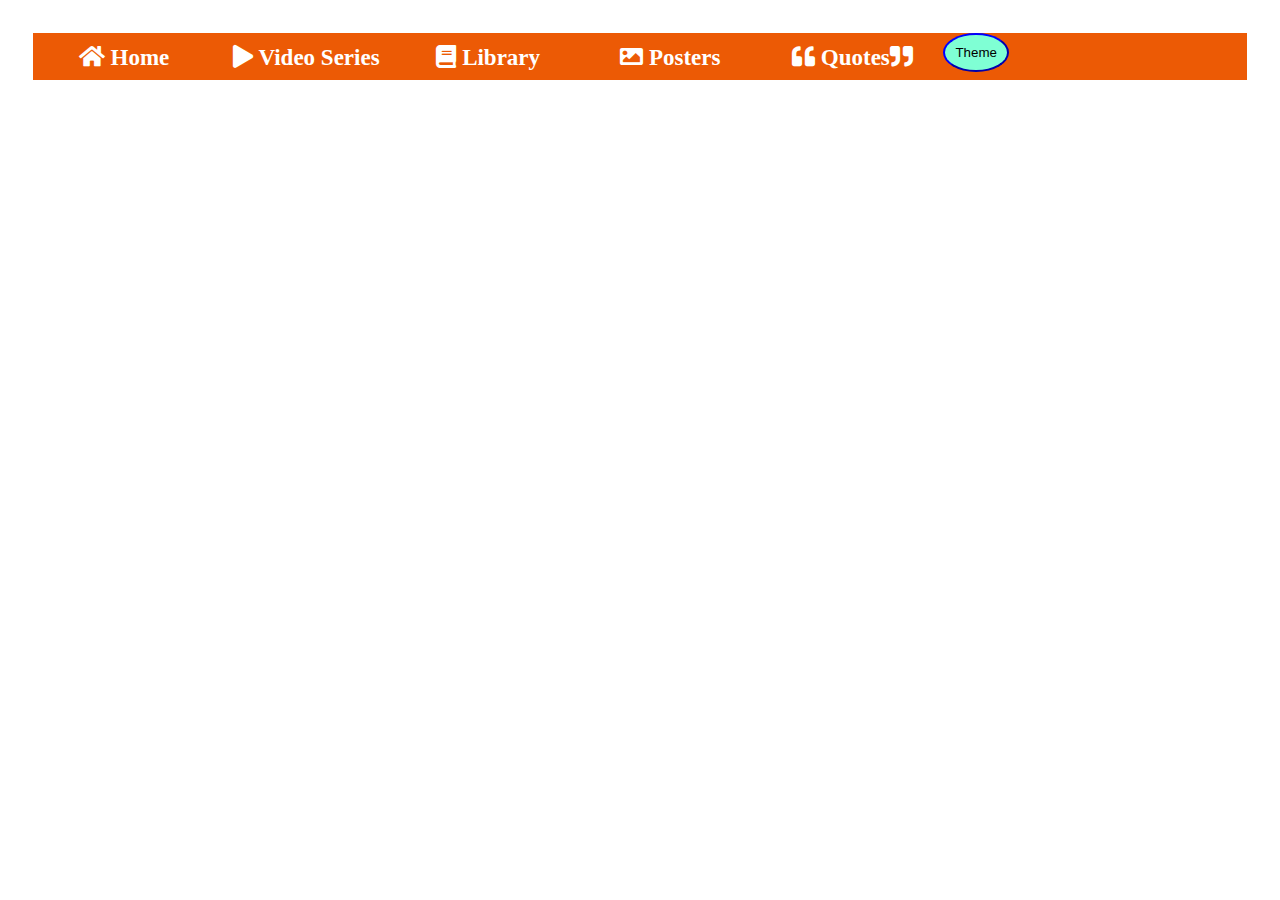
<file: CK web HTML.html>
<html>
    <head>
        <title>The Conscious Chirag ORG</title>
        <link rel="stylesheet" href="https://cdnjs.cloudflare.com/ajax/libs/font-awesome/5.15.3/css/all.min.css">
        <link rel="stylesheet" href="CK web CSS.css">
        
       
    </head>
    <body>
        <!--Icon Bar-->
        <div class="icon-bar">
            <a href="CK web HTML.html"><i class="fa fa-home"> Home</i></a> 
            <a href="Video Series HTML.html"><i class="fa fa-play"> Video Series</i></a> 
            <a href="Library  HTML.html"><i class="fa fa-book"> Library</i></a>
            <a href="#"><i class="fa fa-image"> Posters</i></a>
            <a href="Quotes HTML.html"><i class="fa fa-quote-left"> Quotes<i class="fa fa-quote-right"></i></i></a> 
            <i class="themeSwitch""><button onclick="myFunction()">Theme</button></i>
        </div>
        
        <script src="CK web JS.js"></script>
        <!--dark theme-->
        <script>
            function myFunction() {
               var element = document.body;
               element.classList.toggle("dark-mode");
            }
            </script>
    </body>
</html>
</file>
<file: CK web CSS.css>
.icon-bar {
    width: 100%; /* Full-width */
    background-color: #ec5a05; /* Dark-grey background */
    overflow:auto; 
}

.icon-bar a {
    float: left; /* Float links side by side */
    text-align: center; /* Center-align text */
    width: 15%; /* Equal width (5 icons with 20% width each = 100%) */
    padding: 12px 0; /* Some top and bottom padding */
    transition:cubic-bezier(0.075, 0.82, 0.165, 1) 0.3s ease; /* Add transition for hover effects */
    color: white; /* White text color */
    font-size: 23px; /* Increased font size */
}

.icon-bar a:hover {
    background-color: #cfbfbf; /* Add a hover color */
}

.active {
    background-color: #ccc; /* Make the active tab gray */
    color: #999; /* Make the text gray */
    border-radius: 0; /* Remove the border radius */
    font-size: 18px; /* Reduce the font size */
}

.container {
    display: inline-block;
    cursor: pointer;
}
.icon-bar a.active {
    background-color: #ccc; /* Make the active tab gray */
    color: #999; /* Make the text gray */
    border-radius: 0; /* Remove the border radius */
    font-size: 18px; /* Reduce the font size */
}

/* Style the button that is used to open and close the collapsible content */
.collapsible {
    background-color: #eee;
    color: #444;
    cursor: pointer;
    padding: 18px;
    width: 100%;
    border: none;
    text-align: left;
    outline: none;
    font-size: 15px;
  }
  
  /* Add a background color to the button if it is clicked on (add the .active class with JS), and when you move the mouse over it (hover) */
  .active, .collapsible:hover {
    background-color: #ccc;
  }
  
  /* Style the collapsible content. Note: hidden by default */
  .content {
    padding: 0 18px;
    display: none;
    overflow: hidden;
    background-color: #f1f1f1;
  }

  /*Dark Theme*/
  body {
    padding: 25px;
    background-color: white;
    color: black;
    font-size: 25px;
  }
  
  .dark-mode {
    background-color: black;
    color: white;
  }
  button
  {
    background-color: aquamarine;
    padding: 10px;
    font-family:'Trebuchet MS', 'Lucida Sans Unicode', 'Lucida Grande', 'Lucida Sans', Arial, sans-serif;
    height: fit-content;
    width: fit-content;
    border-radius: 70%;
    border-color: blue;
    border
  }

  .gita{
    width: 30px;
    height: 50px;
  }
  .gita img{
    size: 44px;
    width: 30px;
    height: 30px;
    background-color: #ec5a05;
  }

/********** Popular Courses CSS Starts **********/  
.bg-lightgrey {
     background-color:#f7f7f7;
}
 .course-list {
     text-align: center;
     margin-bottom: 20px;
     padding: 20px 0px;
     width: 90%;
     float: left;
}
 .course-list i {
     font-size:20px;
}
 .popular-course h2 {
     color: #064727;
     font-size: 28px;
}
 .popular-course p {
     font-size: 14px;
     margin-top: 10px;
     line-height: 25px;
     font-weight: 400;
}
 .popular-course a {
     text-decoration: none;
     color: #064727;
     float: left;
     margin-top: 20px;
}
 .bg-yellow {
     background:#ffc252 
}
 .bg-blue {
     background: #add8e6;
}
 .bg-green {
     background: #90ee90;
}
 .bg-grey {
     background: #d3d3d3;
}
/********** Popular Courses CSS Ends **********/

/********** Footer CSS Starts **********/  
.footer-section {
     background-color:#1f2836;
     padding-top: 70px;
     padding-bottom:70px;
     width:100%;
     float:left;
}
 .footer-link h2 {
     color:#fff;
     text-align:left;
     margin-bottom: 20px;
}
 .footer-link p {
     color: #fff;
     line-height: 20px;
     padding: 0px 30px 0px 0px;
}
 .social-icon {
     list-style: none;
     margin-top:20px;
}
 .social-icon li {
     float: left;
     padding-left: 10px;
}
 .social-icon li a i {
     color: #fff;
     font-size: 18px;
     padding: 5px 10px;
}
 .social-icon .fa-twitter {
     background: #2ed1ff;
}
 .social-icon .fa-whatsapp {
     background: #4CAF50;
}
 .social-icon .fa-facebook {
     background: #3b5998;
}
 .social-icon .fa-linkedin {
     background: #3b5998;
}
 .footer-menu {
     padding: 0px;
     width: 100%;
     float: left;
     list-style: none;
}
 .footer-menu li {
     width: 50%;
     float: left;
     list-style: none;
     margin-bottom: 10px;
}
 .footer-menu li a {
     color:#fff;
     text-decoration: none;
}
 .footer-contact {
     list-style: none;
     padding: 0px;
     width: 100%;
     float: left;
     color: #fff;
}
 .footer-contact li {
     width: 100%;
     float: left;
     margin-bottom: 10px;
}
 .footer-contact span {
     padding-left:5px;
}
 .newsletter p {
     margin-bottom:10px;
}
 .newsletter input {
     width: 100%;
     float: left;
     padding:10px;
}
 .newsletter button {
     width: 100%;
     float: left;
     padding: 10px;
     border: none;
     border-radius: 4px;
     background-color: gold;
     margin-top:10px;
}
/********** Footer CSS Ends **********/
</file>
